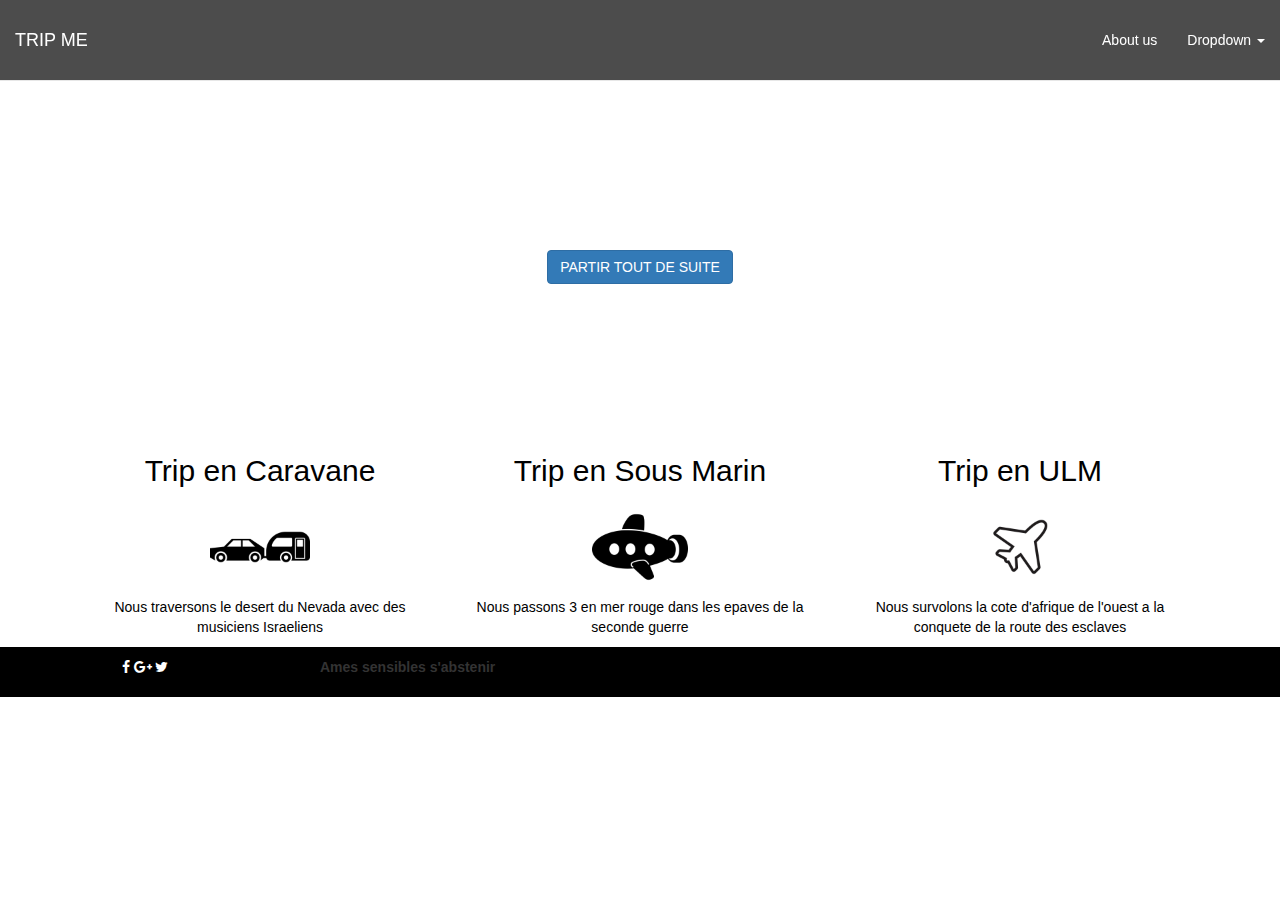
<file: 04-Front-End/03-Bootstrap/02-Bootstrap-mockup/index.html>
<!DOCTYPE html>
<html>
  <head>
    <meta charset="utf-8">
    <meta http-equiv="X-UA-Compatible" content="IE=edge">
    <meta name="viewport" content="width=device-width, initial-scale=1">

    <title>TRIP ME</title>

    <link rel="stylesheet" href="https://maxcdn.bootstrapcdn.com/bootstrap/3.2.0/css/bootstrap.min.css">
    <link rel="stylesheet" href="https://maxcdn.bootstrapcdn.com/font-awesome/4.1.0/css/font-awesome.min.css">

    <link rel="stylesheet" type="text/css" href="style.css">
  </head>


  <body>

    <nav class="navbar navbar-default navbar-fixed-top navbar-transparent" role="navigation">
      <div class="container-fluid">
        <!-- Brand and toggle get grouped for better mobile display -->
        <div class="navbar-header">
          <button type="button" class="navbar-toggle collapsed" data-toggle="collapse" data-target="#bs-example-navbar-collapse-1">
            <span class="sr-only">Toggle navigation</span>
            <span class="icon-bar"></span>
            <span class="icon-bar"></span>
            <span class="icon-bar"></span>
          </button>
          <a class="navbar-brand" href="#">TRIP ME</a>
        </div>

        <!-- Collect the nav links, forms, and other content for toggling -->
        <div class="collapse navbar-collapse" id="bs-example-navbar-collapse-1">
          <ul class="nav navbar-nav navbar-right">
            <li><a href="about.html">About us</a></li>
            <li class="dropdown">
              <a href="#" class="dropdown-toggle" data-toggle="dropdown">Dropdown <span class="caret"></span></a>
              <ul class="dropdown-menu" role="menu">
                <li><a href="#">Action</a></li>
                <li><a href="#">Another action</a></li>
                <li><a href="#">Something else here</a></li>
                <li class="divider"></li>
                <li><a href="#">Separated link</a></li>
              </ul>
            </li>
          </ul>
        </div><!-- /.navbar-collapse -->
      </div><!-- /.container-fluid -->
    </nav>

    <div class="text-center banner">
      <h1>PARTIR EN VOYAGE</h1>
      <p>EN DEHORS DES SENTIERS BATTUS</p>
      <a href="" class="btn btn-primary">PARTIR TOUT DE SUITE</a>
    </div>


    <div class="text-center container">

      <div class="transport text-center col-xs-12 col-sm-4">
        <h2>Trip en Caravane</h2>
        <img src="caravan.png">
        <p>Nous traversons le desert du Nevada
          avec des musiciens Israeliens</p>
      </div>

      <div class="transport motext-center col-xs-12 col-sm-4">
        <h2>Trip en Sous Marin</h2>
        <img src="submarine.png">
        <p>Nous passons 3 en mer rouge
          dans les epaves de la seconde guerre</p>
        <p>
        </p>
      </div>

      <div class="transport text-center col-xs-12 col-sm-4">
        <h2>Trip en ULM</h2>
        <img src="plane.png">
        <p>Nous survolons la cote d'afrique de l'ouest
          a la conquete de la route des esclaves</p>
      </div>

    </div>
  </div>

    <div class="footer">
      <div class="col-xs-12 col-sm-2 col-sm-offset-1">
        <I  class = "fa fa-facebook white" > </i>
        <I class="fa fa-google-plus white"> </i>
        <i class="fa fa-twitter white"></i>
      </div>
      <p>Ames sensibles s'abstenir</p>
    </div>
    <!-- Including Bootstrap JS (with its jQuery dependency) so that dynamic components work -->
    <script src="https://ajax.googleapis.com/ajax/libs/jquery/1.11.1/jquery.min.js"></script>
    <script src="https://maxcdn.bootstrapcdn.com/bootstrap/3.2.0/js/bootstrap.min.js"></script>
  </body>
</html>
</file>
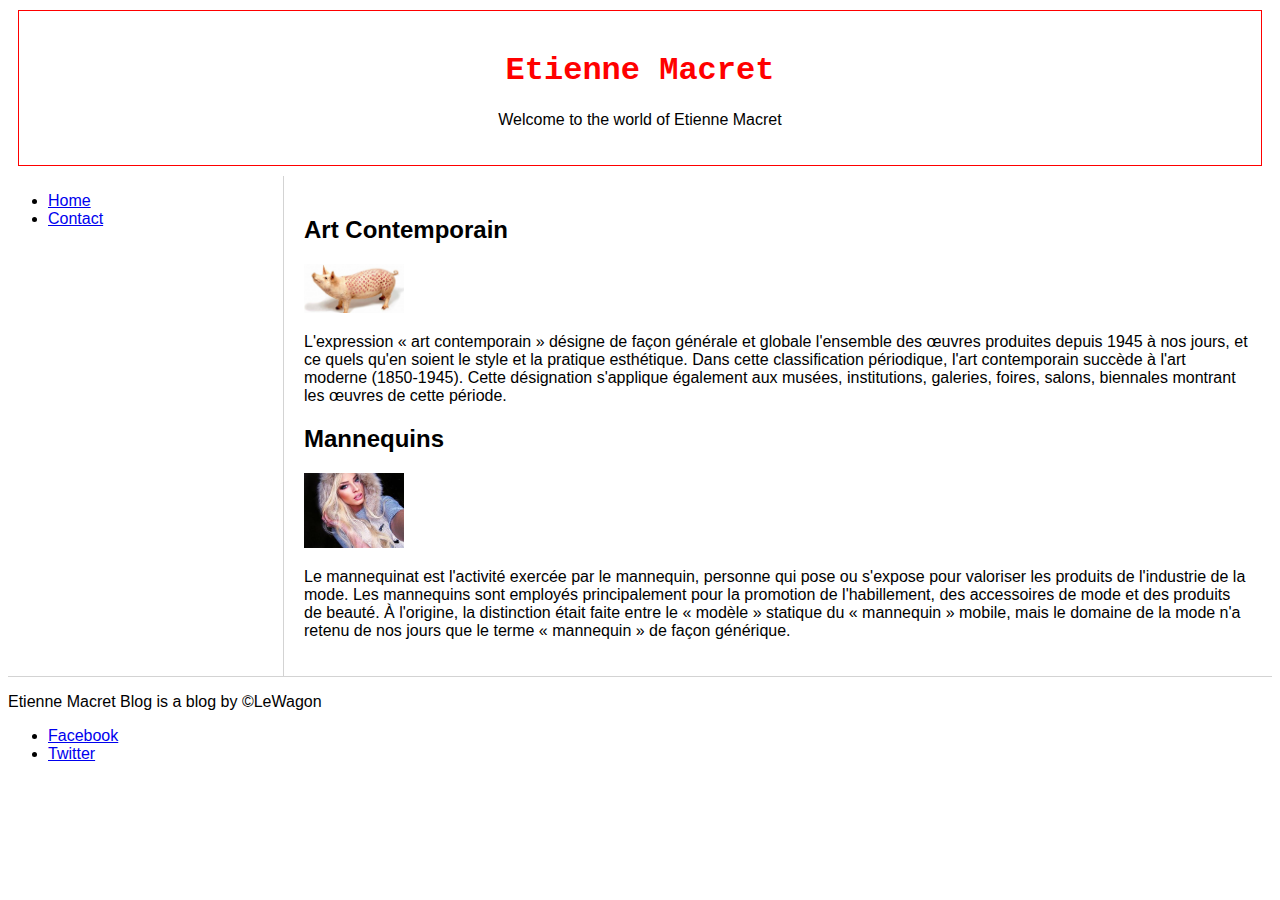
<file: 04-Front-End/01-HTML/blog.html>
<!DOCTYPE html>

<html>


<head>

  <title>ETIENNE MACRET | ART DEALER</title>

  <meta charset="utf-8">

  <meta name="description" content="Looking good, the best quality in the world">

  <link rel="stylesheet" type="text/css" href="style.css">

</head>


<body>

  <div id="header">

    <h1>Etienne Macret</h1>

    <p class="text-grey text-underline">Welcome to the world of Etienne Macret</p>

  </div>

  <div id="aside-nav">

    <ul>

      <li><a href="index.html">Home</a></li>

      <li><a href="contact.html">Contact</a></li>

    </ul>

  </diV>

   <div id="container">
    <div class="passions">
      <h2>Art Contemporain</h2>
      <img src="images/art_contemporain.jpeg" id="last-picture" alt="Tres beau cochon LV" width="100">
      <p>
        L'expression « art contemporain » désigne de façon générale et globale l'ensemble des œuvres produites depuis 1945 à nos jours, et ce quels qu'en soient le style et la pratique esthétique. Dans cette classification périodique, l'art contemporain succède à l'art moderne (1850-1945). Cette désignation s'applique également aux musées, institutions, galeries, foires, salons, biennales montrant les œuvres de cette période.
      </p>
    </div>

    <div class="passions">
      <h2>Mannequins</h2>
      <img src="images/mannequin_russe.jpeg" alt="Tres beau prototype de russie" width="100">
      <p>
        Le mannequinat est l'activité exercée par le mannequin, personne qui pose ou s'expose pour valoriser les produits de l'industrie de la mode. Les mannequins sont employés principalement pour la promotion de l'habillement, des accessoires de mode et des produits de beauté. À l'origine, la distinction était faite entre le « modèle » statique du « mannequin » mobile, mais le domaine de la mode n'a retenu de nos jours que le terme « mannequin » de façon générique.
      </p>
    </div>
  </div>

  <div id="footer">
    <p class="text-grey text-underline" id="footer-text">
      Etienne Macret Blog is a blog by ©LeWagon
    </p>

    <ul id="social-list">
      <li><a href="#">Facebook</a></li>
      <li><a href="#">Twitter</a></li>
    </ul>
  </div>

</body>

</html>
</file>
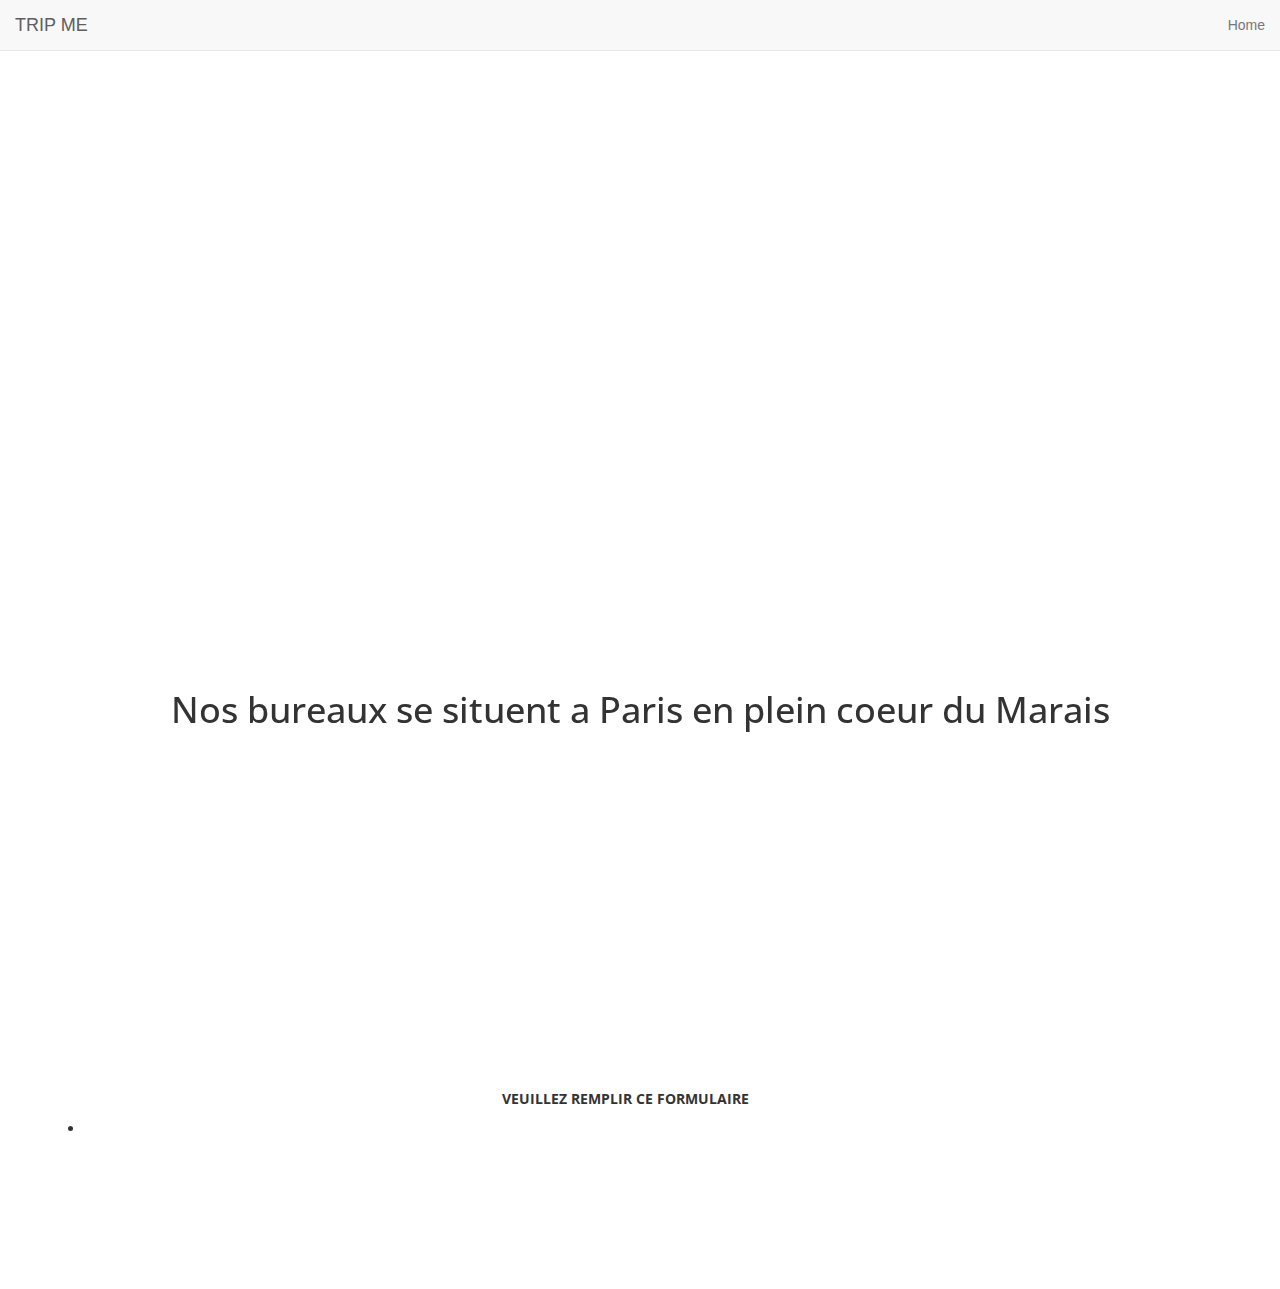
<file: 04-Front-End/03-Bootstrap/02-Bootstrap-mockup/about.html>
<!DOCTYPE html>
<html>
  <head>
    <meta charset="utf-8">
    <meta http-equiv="X-UA-Compatible" content="IE=edge">
    <meta name="viewport" content="width=device-width, initial-scale=1">

    <title>TRIP ME</title>

    <link rel="stylesheet" href="https://maxcdn.bootstrapcdn.com/bootstrap/3.2.0/css/bootstrap.min.css">
    <link rel="stylesheet" href="https://maxcdn.bootstrapcdn.com/font-awesome/4.1.0/css/font-awesome.min.css">
    <link href='http://fonts.googleapis.com/css?family=Open+Sans:700,300,400' rel='stylesheet' type='text/css'>
    <link rel="stylesheet" type="text/css" href="style.css">
  </head>


  <body>

    <nav class="navbar navbar-default navbar-fixed-top" role="navigation">
      <div class="container-fluid">
        <!-- Brand and toggle get grouped for better mobile display -->
        <div class="navbar-header">
          <button type="button" class="navbar-toggle collapsed" data-toggle="collapse" data-target="#bs-example-navbar-collapse-1">
            <span class="sr-only">Toggle navigation</span>
            <span class="icon-bar"></span>
            <span class="icon-bar"></span>
            <span class="icon-bar"></span>
          </button>
          <a class="navbar-brand" href="#">TRIP ME</a>
        </div>

        <!-- Collect the nav links, forms, and other content for toggling -->
        <div class="collapse navbar-collapse" id="bs-example-navbar-collapse-1">
          <ul class="nav navbar-nav navbar-right">
            <li><a href="index.html">Home</a></li>
          </ul>
        </div><!-- /.navbar-collapse -->
      </div><!-- /.container-fluid -->
    </nav>

    <div class="text-center banner">
      <h1>NOUS CONTACTER</h1>
    </div>

  <div class = "text-center container navigation-map" >
    <div class="row">

    <div class= "onlymap col-sm-12">
        <iframe src="https://www.google.com/maps/embed?pb=!1m14!1m8!1m3!1d5250.819826550867!2d2.364867025933838!3d48.85039331833018!3m2!1i1024!2i768!4f13.1!3m3!1m2!1s0x47e671ff1da87a63%3A0x57b15b06e33b2243!2sRue+du+Petit+Musc%2C+75004+Paris!5e0!3m2!1sfr!2sfr!4v1414762731678" width="600" height="600" frameborder="0" style="border:0"></iframe>
    </div>

    </div>
        <div class= "navigation-map col-xs-12">
          <h1>Nos bureaux se situent a Paris
            en plein coeur du Marais</h1>
        </div>
      </div>

    <div class= "contact-form">
      <div class="container text-center">
        <div class="row col-xs-12">
          <div class="col-xs-12">
            <p>VEUILLEZ REMPLIR CE FORMULAIRE</p>
            <li></li>
          </div>
        </div>
       </div>
    </div>


    <!-- Including Bootstrap JS (with its jQuery dependency) so that dynamic components work -->
    <script src="https://ajax.googleapis.com/ajax/libs/jquery/1.11.1/jquery.min.js"></script>
    <script src="https://maxcdn.bootstrapcdn.com/bootstrap/3.2.0/js/bootstrap.min.js"></script>
  </body>
</html>
</file>
<file: 04-Front-End/03-Bootstrap/02-Bootstrap-mockup/style.css>
.navbar{
position: fixed
}
 .white {
  color:white;
 }

.banner{
  background-image: url('http://lorempixel.com/1600/500/nature');
  padding-top: 150px;
  padding-bottom: 150px;
  color: white;
  font-family: 'Open Sans', sans-serif;
  font-weight: bold
}

.transport{
  background-size: 20px;
  color: black;
  font: helvetica;
}

.transport img {
  height: 100px;
  width: 100px;
}

.footer{
  background-color: black;
  padding-top: 10px;
  padding-bottom: 10px;
  font: helvetica;
  font-weight: bold
}

.contact-form{
 padding-top: 150px;
  padding-bottom: 150px;
  font-family: 'Open Sans', sans-serif;
  font-weight: bold;
}

.navigation-map{
  padding-top: 100px;
  padding-bottom: 100px;
  font-family: 'Open Sans', sans-serif;
  font-weight: bold
}

.onlymap
{
 height: 100px;
  width: 100px;
}

.navbar-transparent {
  background-color: rgba(0, 0, 0, 0.7);
}

.navbar-transparent .navbar-brand,
.navbar-transparent .navbar-nav > li > a {
  color: white;
  line-height: 50px;
}

.navbar-transparent .navbar-nav > li > a:hover,
.navbar-transparent .navbar-nav > li > a:active,
.navbar-transparent .navbar-nav > li > a:focus,
.navbar-transparent .navbar-nav > .open > a,
.navbar-transparent .navbar-nav > .open > a:hover,
.navbar-transparent .navbar-nav > .open > a:focus {
  color: white;
  background-color: rgba(0, 0, 0, 0.1);
}

.navbar-transparent .navbar-brand:hover,
.navbar-transparent .navbar-brand:active,
.navbar-transparent .navbar-brand:focus {
  color: white;
}
IMPORTANT IDEAS

Your style after Bootstrap in the <head>
Add new classes OR over-ride Bootstrap classes
You have to be more specific than Bootstrap with your CSS selectors
DESIGN TOOLS

FONTS

Google Fonts
FontFace Ninja

Example
Open-Sans for basic texts
Elegant no serif font for h1, h2 like PillsGothic
Museo-Slab for secondary titles (h3, h4,..)
3 fonts max !
COLORS

Choose a good color scheme with kuler
Use colorzilla to pick nice colors on-the-fly.
You can pick them in the trendy flat colors :)

ICONS

Utilitary icons with Fontawesome
For personalized icons, use TheNounProject
TheNounProject is cool, it gives you SVG icons that you can customize!
YOUR OBJECTIVE

IceMe final version
1 - 6
</file>
<file: 04-Front-End/01-HTML/style.css>
body{
  font-family: Arial;
}

h1{
  font-family: Courier;
  color: red;
}

#header{
  border: 1px solid red;
  padding: 20px;
  margin: 10px;
  text-align: center;
}

#aside-nav{
  width: 20%;
  float: left;
}

#container{
  float: right;
  width: 75%;
  padding: 20px;
  border-left: 1px solid lightgrey;
}

#footer{
  clear: both;
  border-top: 1px solid lightgrey;
}
</file>
